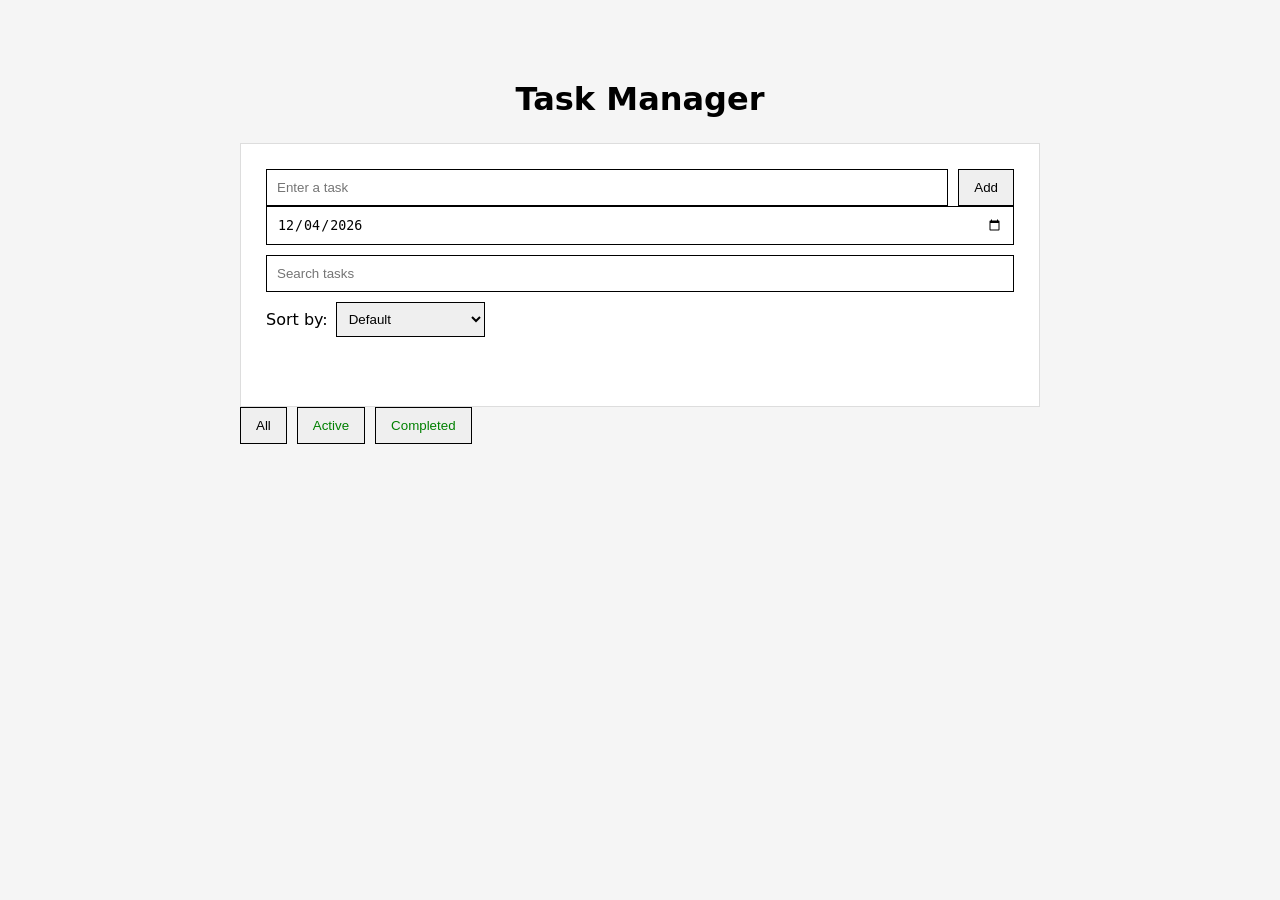
<file: index.html>
<!DOCTYPE html>
<html lang="en">

<head>
    <meta charset="UTF-8">
    <meta name="viewport" content="width=device-width, initial-scale=1.0">
    <title>Task Manager</title>
    <link rel="stylesheet" href="styles.css">
</head>

<body>

    <main>
        <h1>Task Manager</h1>

        <div class="task-manager">
            <div class="task-input">
                <input required minlength="2" id="task-input" type="text" placeholder="Enter a task">
                <button id="add-btn">Add</button>
            </div>
            <div class="task-input">
                <input id="date-input" type="date">

            </div>
            <div class="search-container">
                <input id="search-input" type="search" placeholder="Search tasks">
            </div>
            <div class="sort-container">
                <label for="sort-select">Sort by:</label>

                <select id="sort-select">
                    <option value="default">Default</option>
                    <option value="due-soonest">Due date: Soonest</option>
                    <option value="due-latest">Due date: Latest</option>
                </select>
            </div>
            <div id="edit-warning">
                <p class="red-color"></p>
            </div>

            <div id="task-list">
            </div>

        </div>

        <div class="filters">
            <button class="all-btn">All</button>
            <button class="active-btn">Active</button>
            <button class="complete-btn">Completed</button>
        </div>
    </main>

    <script src="script.js"></script>
</body>

</html>
</file>
<file: styles.css>
*,
*::before,
*::after {
    margin: 0;
    padding: 0;
    box-sizing: border-box;
}


/* PAGE LAYOUT */

body {
    font-family: system-ui, sans-serif;
    background: #f5f5f5;
}

main {
    width: 90%;
    margin: 80px auto;
    max-width: 800px;
}

h1 {
    text-align: center;
    margin-bottom: 25px;
}


/* TASK MANAGER */

.task-manager {
    background: white;
    padding: 25px;
    border: 1px solid #ddd;
}


/* TASK INPUT */

.task-input {
    display: flex;
    gap: 10px;
}

.task-input input {
    flex: 1;
    padding: 10px;
    border: 0.3px solid black;
}


/* BUTTONS */

button {
    padding: 10px 15px;
    cursor: pointer;
    border: 0.3px solid black;
}


/* TASK LIST */

#task-list {
    margin: 20px 0;
}

#task-list div {
    border: 0.3px solid black;
}


/* CONTROLS AND FILTERS */

.controls {
    display: flex;
    justify-content: space-between;
    align-items: center;
}

.filters {
    display: flex;
    gap: 10px;
}


/* TASKS */

.task {
    display: grid;
    grid-template-columns: minmax(0, 1fr) auto auto auto auto;
    align-items: center;
    gap: 10px;

    background-color: rgb(239, 239, 239);
    border: 1px solid #767676;
    padding: 10px;
    margin-bottom: 10px;
}

.task p {
    min-width: 0;
    overflow-wrap: break-word;
}


/* EDIT WARNING */

#edit-warning {
    text-align: center;
    padding-top: 15px;
    font-size: large;
    min-height: 24px;
}


/* DUE DATE COLORS */

.due-normal {
    color: #555;
}

.due-soon {
    color: #ff6b0f;
}

.due-urgent {
    color: #d97706;
}

.due-today {
    color: #dc2626;
}

.due-overdue {
    color: #991b1b;
    font-weight: 600;
}


/* SEARCH */

.search-container {
    margin-top: 10px;
}

#search-input {
    width: 100%;
    padding: 10px;
    border: 0.3px solid black;
}


/* SORTING */

.sort-container {
    display: flex;
    align-items: center;
    gap: 8px;
    margin-top: 10px;
}

#sort-select {
    padding: 8px;
    border: 0.3px solid black;
    cursor: pointer;
}


/* BUTTON COLORS */

.active-btn {
    color: green;
}

.complete-btn {
    color: green;
}

.delete-btn {
    color: red;
}

.edit-btn {
    color: orange;
}

@media (max-width: 600px) {
    .task {
        grid-template-columns: 1fr;
    }
}
</file>
